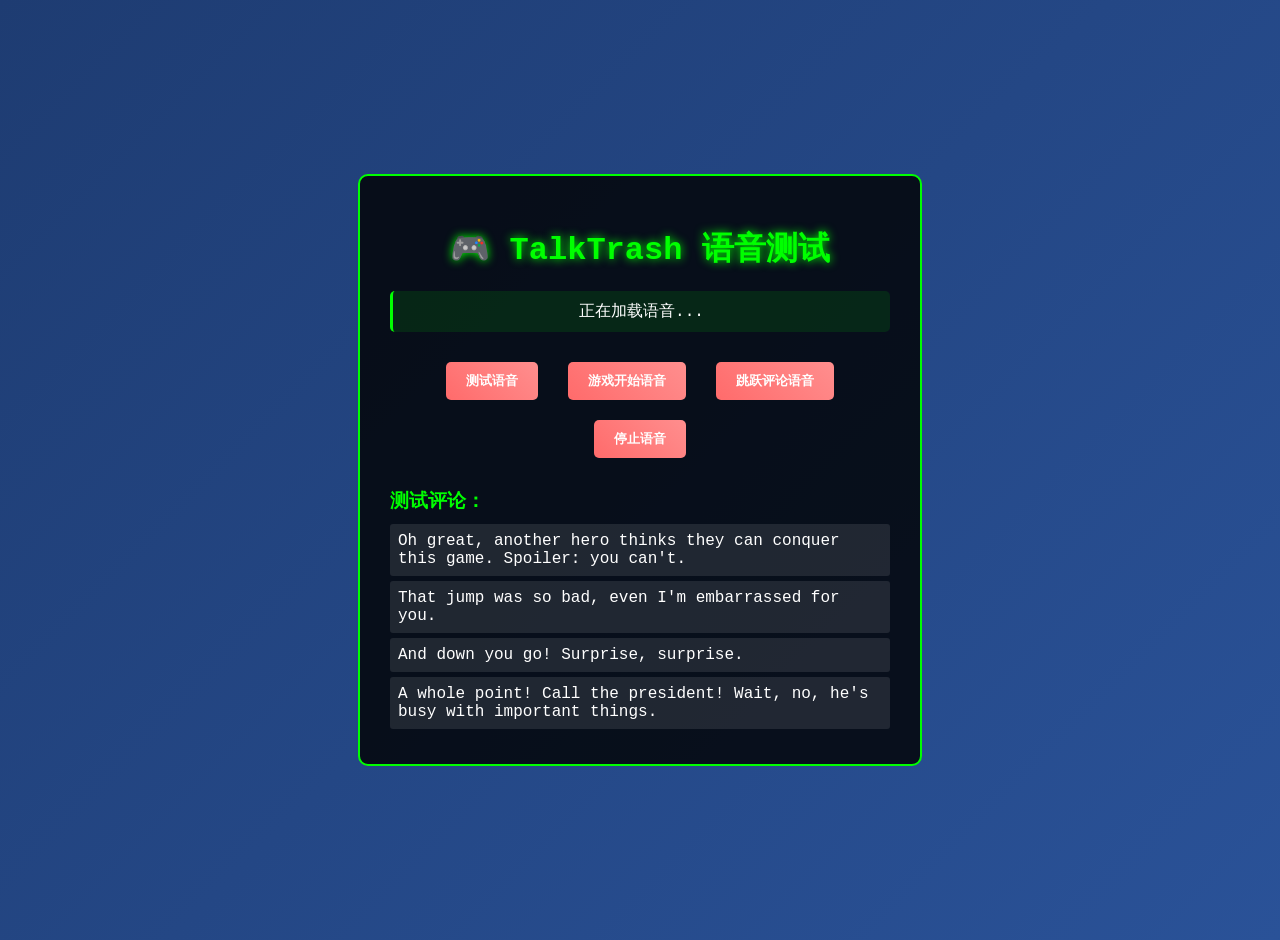
<file: voice-test.html>
<!DOCTYPE html>
<html lang="en">
<head>
    <meta charset="UTF-8">
    <meta name="viewport" content="width=device-width, initial-scale=1.0">
    <title>语音测试 - TalkTrash</title>
    <style>
        body {
            font-family: 'Courier New', monospace;
            background: linear-gradient(135deg, #1e3c72 0%, #2a5298 100%);
            color: #fff;
            display: flex;
            flex-direction: column;
            align-items: center;
            justify-content: center;
            min-height: 100vh;
            margin: 0;
            padding: 20px;
        }
        
        .container {
            background: rgba(0, 0, 0, 0.8);
            padding: 30px;
            border-radius: 10px;
            border: 2px solid #00ff00;
            text-align: center;
            max-width: 500px;
            width: 100%;
        }
        
        h1 {
            color: #00ff00;
            margin-bottom: 20px;
            text-shadow: 0 0 10px #00ff00;
        }
        
        button {
            background: linear-gradient(45deg, #ff6b6b, #ff8e8e);
            color: white;
            border: none;
            padding: 10px 20px;
            margin: 10px;
            border-radius: 5px;
            cursor: pointer;
            font-family: 'Courier New', monospace;
            font-weight: bold;
            transition: all 0.3s;
        }
        
        button:hover {
            transform: scale(1.05);
            box-shadow: 0 0 15px #ff6b6b;
        }
        
        .status {
            margin: 20px 0;
            padding: 10px;
            border-radius: 5px;
            background: rgba(0, 255, 0, 0.1);
            border-left: 3px solid #00ff00;
        }
        
        .test-comments {
            text-align: left;
            margin-top: 20px;
        }
        
        .test-comments h3 {
            color: #00ff00;
            margin-bottom: 10px;
        }
        
        .comment-item {
            background: rgba(255, 255, 255, 0.1);
            padding: 8px;
            margin: 5px 0;
            border-radius: 3px;
            cursor: pointer;
            transition: background 0.2s;
        }
        
        .comment-item:hover {
            background: rgba(255, 255, 255, 0.2);
        }
    </style>
</head>
<body>
    <div class="container">
        <h1>🎮 TalkTrash 语音测试</h1>
        
        <div class="status" id="status">
            正在初始化语音系统...
        </div>
        
        <button onclick="testVoice()">测试语音</button>
        <button onclick="testGameStart()">游戏开始语音</button>
        <button onclick="testJumpComment()">跳跃评论语音</button>
        <button onclick="stopVoice()">停止语音</button>
        
        <div class="test-comments">
            <h3>测试评论：</h3>
            <div class="comment-item" onclick="playComment(this.textContent)">
                Oh great, another hero thinks they can conquer this game. Spoiler: you can't.
            </div>
            <div class="comment-item" onclick="playComment(this.textContent)">
                That jump was so bad, even I'm embarrassed for you.
            </div>
            <div class="comment-item" onclick="playComment(this.textContent)">
                And down you go! Surprise, surprise.
            </div>
            <div class="comment-item" onclick="playComment(this.textContent)">
                A whole point! Call the president! Wait, no, he's busy with important things.
            </div>
        </div>
    </div>

    <script>
        // 简化版的AI评论类用于测试
        class TestAICommentary {
            constructor() {
                this.speechSynthesis = window.speechSynthesis;
                this.voice = null;
                this.initVoice();
            }

            initVoice() {
                const updateStatus = (message) => {
                    document.getElementById('status').textContent = message;
                };

                const checkVoice = () => {
                    const voices = this.speechSynthesis.getVoices();
                    if (voices.length > 0) {
                        this.voice = voices.find(v => v.lang.includes('en')) || voices[0];
                        updateStatus(`语音已加载: ${this.voice.name} (${this.voice.lang})`);
                    } else {
                        updateStatus('正在加载语音...');
                        setTimeout(checkVoice, 100);
                    }
                };

                window.speechSynthesis.onvoiceschanged = checkVoice;
                checkVoice();
            }

            playVoice(text) {
                this.speechSynthesis.cancel();
                
                if (!this.voice) {
                    document.getElementById('status').textContent = '错误：语音未加载完成';
                    return;
                }
                
                const utterance = new SpeechSynthesisUtterance(text);
                utterance.voice = this.voice;
                utterance.lang = 'en-US';
                utterance.rate = 1.1;
                utterance.pitch = 1.0;
                utterance.volume = 1.0;
                
                utterance.onstart = () => {
                    document.getElementById('status').textContent = `正在播放: "${text.substring(0, 30)}..."`;
                };
                
                utterance.onend = () => {
                    document.getElementById('status').textContent = '播放完成';
                };
                
                utterance.onerror = (event) => {
                    document.getElementById('status').textContent = `错误: ${event.error}`;
                };
                
                this.speechSynthesis.speak(utterance);
            }
        }

        // 全局实例
        const aiCommentary = new TestAICommentary();

        // 测试函数
        function testVoice() {
            aiCommentary.playVoice("Hello! This is a test of the voice synthesis system.");
        }

        function testGameStart() {
            aiCommentary.playVoice("Oh great, another hero thinks they can conquer this game. Spoiler: you can't.");
        }

        function testJumpComment() {
            aiCommentary.playVoice("That jump was so bad, even I'm embarrassed for you.");
        }

        function stopVoice() {
            aiCommentary.speechSynthesis.cancel();
            document.getElementById('status').textContent = '语音已停止';
        }

        function playComment(text) {
            aiCommentary.playVoice(text);
        }
    </script>
</body>
</html>
</file>
